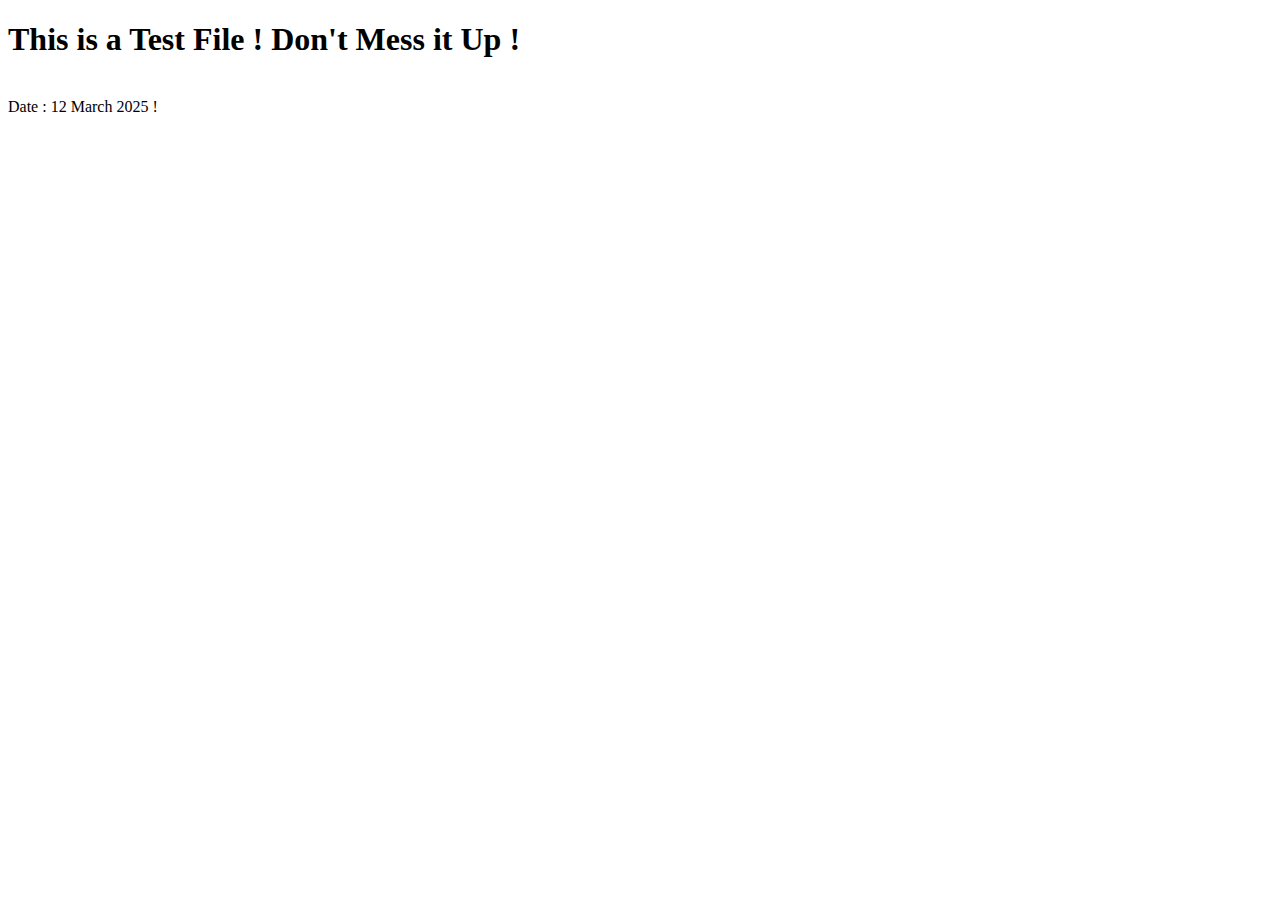
<file: Test.html>
<!DOCTYPE html>
<html lang="en">
<head>
    <meta charset="UTF-8">
    <meta name="viewport" content="width=device-width, initial-scale=1.0">
    <title>Document</title>
</head>
<body>
    <h1>This is a Test File ! Don't Mess it Up ! </h1><br>
    <article>Date : 12 March 2025 !
    </article>
    
</body>
</html>
</file>
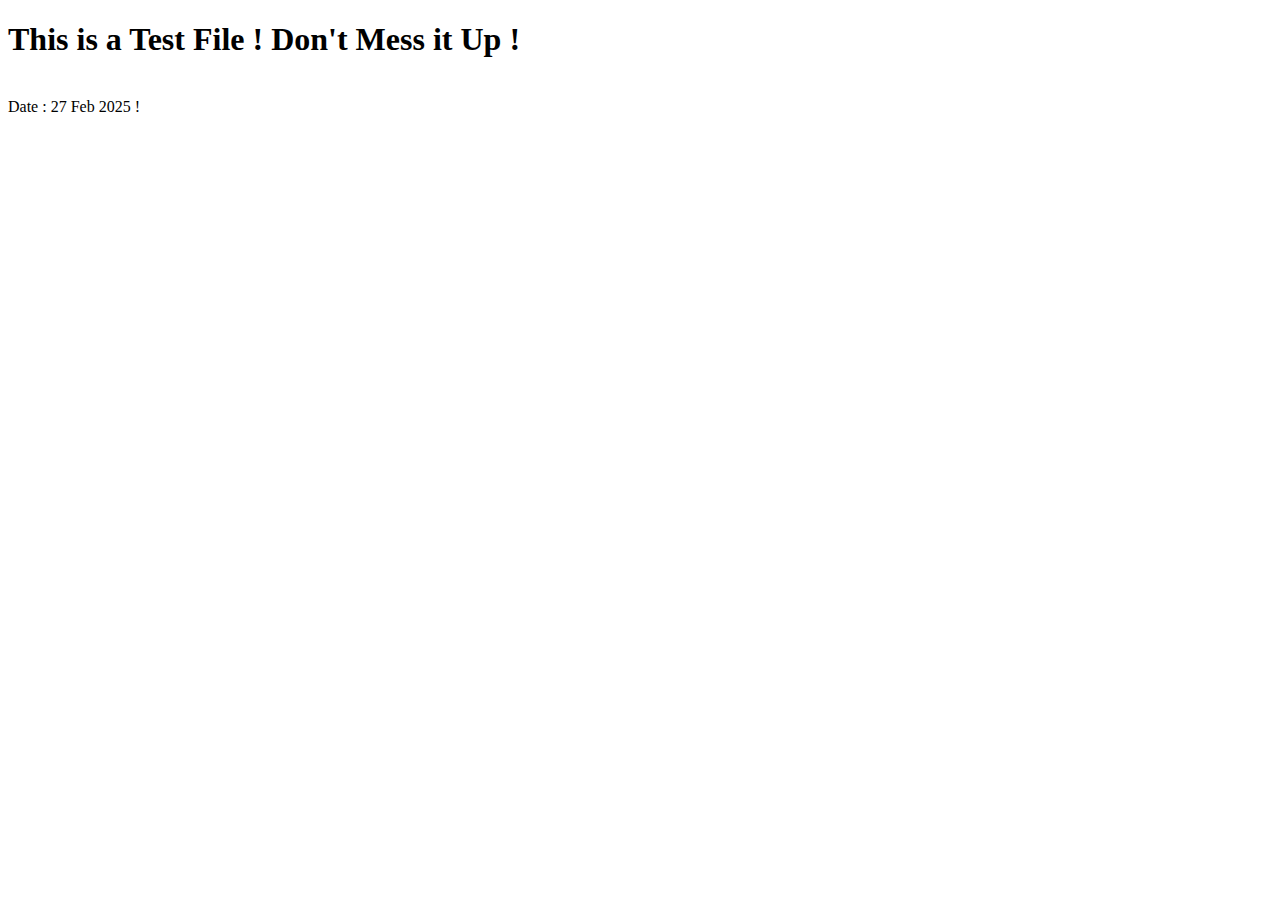
<file: DFdetect/Test.html>
<!DOCTYPE html>
<html lang="en">
<head>
    <meta charset="UTF-8">
    <meta name="viewport" content="width=device-width, initial-scale=1.0">
    <title>Document</title>
</head>
<body>
    <h1>This is a Test File ! Don't Mess it Up ! </h1><br>
    <article>Date : 27 Feb 2025 !
    </article>
    
</body>
</html>
</file>
